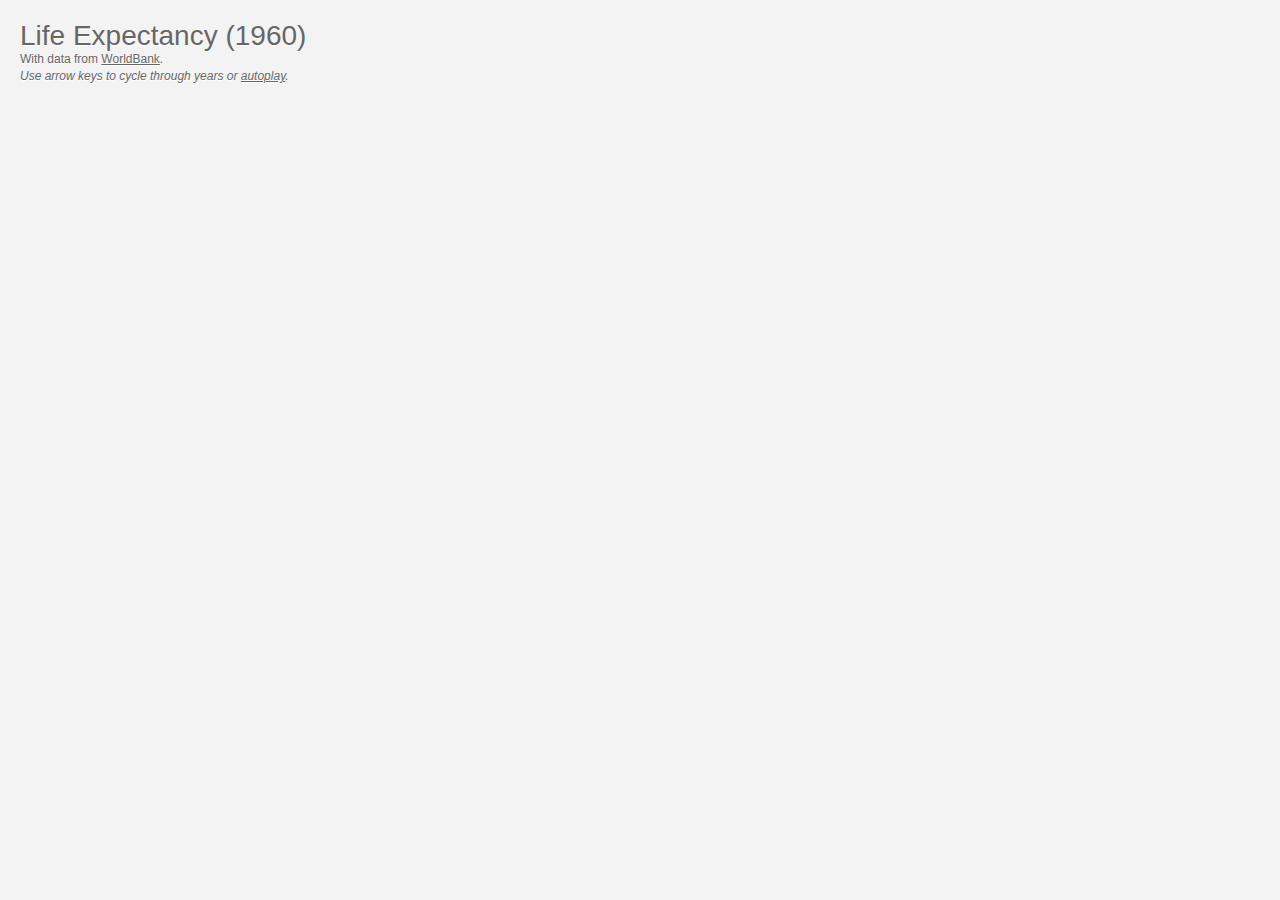
<file: draft-davo.html>
<!DOCTYPE html>
<html>
<head>
  <title>Life Expectancy Map</title>
  <meta http-equiv="Content-Type" content="text/html; charset=utf-8" />
  <style>
    body   { color: #666; background: #f3f3f3; font: normal 10px "Helvetica Neue", Helvetica, sans-serif; margin: 2em; }
    h1, p  { font-weight: 300; text-shadow: #fff 0 1px 0; margin: 0 0 0 0; padding: 0; }
    p.hint { margin-top: 0.25em; }
    h1     { font-size: 28px; font-weight: normal; }
    p      { font-size: 12px; }
    a      { color: #666; }
    .hidden      { display: none; }
    div.tooltip  { color: #222; background: #fff; padding: .5em; text-shadow: #f5f5f5 0 1px 0;
                   border-radius: 2px; box-shadow: 0px 0px 2px 0px #a6a6a6; opacity: 0.9; position: absolute; }
    div.tooltip .sep { color: #444; font-weight: 300; }
    path.country { fill: #e7eaef; stroke: none; }
    text.legend  { fill: #242930; }
  </style>
</head>
<body>
  <div id="chart"></div>
  <footer>
    <h1>Life Expectancy (<span class="year">1960</span>)</h1>
    <p>With data from <a href="http://data.worldbank.org/indicator/SP.DYN.LE00.IN">WorldBank</a>.</p>
    <p class="hint"><em>Use arrow keys to cycle through years or <a id="autoplay" href="#">autoplay</a>.</em></p>
  </footer>
</body>
<!-- Actualizo a d3.v3 -->
<script src="http://d3js.org/d3.v3.min.js" charset="utf-8"></script>
<script src="lib/colorbrewer.js"></script>
<script src="data/world-countries.json"></script>
<script type="text/javascript">

d3.csv("data/life-expectancy-full.csv", function(csv) {

  //console.log(csv)

  var
  // The color scale
  scale = colorbrewer.YlOrRd[9].reverse().concat(colorbrewer.YlGn[9]),

  // The SVG container
  width  = 960,
  height = 550,
  chart  = d3.select("#chart")
             .append("svg")
               .attr("width",  width)
               .attr("height", height),

  // Extract years and compute min/max years
  years    = d3.keys(csv[0])
               .filter(function(d) { return d.match(/^\d/); })
               .map(   function(d) { return parseInt(d); }),
  min_year = d3.min(years),
  max_year = d3.max(years),

  // Starting year
  year     = top.location.search.replace(/\?/, "") || min_year,

  // Extract min/max values from the whole dataset
  values   = d3.merge(
               csv
                 .map(function(d) { return d3.entries(d).filter(function(d) { return d.key.match(/^\d/); }); })
                 .map(function(d) { return d.map(function(d) { return d.value; }); })
                 .map(function(d) { return d.map(function(d) { return parseFloat(d); }) })
                 .map(function(d) { return d.filter(function(d) { return !isNaN(d); }) })
             ),

  // Extract data for selected year
  // (Returns a hash in the form of { <COUNTRY ID> : <VALUE> } for selected year)
  data     = function() {
               return csv
                 .reduce( function(previous, current, index) {
                   previous[ current["Country Code"] ] = parseFloat(current[year]);
                   return previous;
                 }, {})
              },

  // Define color scale (bucketed, from dark reds to bright yellows)
  color    = function() {
               return d3.scale.quantile()
                 .domain([d3.min(values),d3.max(values)])
                 .range(scale)
              },

  // Projection
  // * Cambia escala del mapa (cambia el calculo creado para esto desde d3.js v2 a v3).

  p        = d3.geo.mercator()
                .translate([480, 300])
                .scale(450),
  path     = d3.geo.path().projection(p);

  // The map
  var countries = d3.select("g#countries").empty() ?
                    chart.append("g").attr("id", "countries") : d3.select("g#countries"),
      country   = countries
                    .selectAll("path")
                    .data(world_countries.features);

  console.log(data(csv));
  country
   .enter()
    .append("path")
    .classed("country", true)
    .attr("id",    function(d,i) { return d.id; })
    .attr("title", function(d,i) { return d.properties.name; })
    .attr("d", path);

  // Tooltip
    var tooltip = d3.select("#chart")
                    .append("div")
                    .attr("class", "tooltip");

  // The legend
  var legend =  chart.append("g").attr("id", "legend");

  // Update the chart graphics based on new data for selected year
  var update = function() {
    // console.log("Selected year", year)

    // Continue cycle when hitting dataset boundaries
    if ( year < min_year ) year = max_year;
    if ( year > max_year ) year = min_year;

    // * Page
    // ** Update the year in the footer
    d3.select("h1 .year").text(year);



    // * Countries
    // ** Add colorization based on the color scale (animated)
    
    // * Agrego transición encadenada para darle un delay incremental a cada objeto.
    // * Basado en: http://bl.ocks.org/mbostock/3885705


    var transition = country.transition().duration(1250),
        delay = function(d, i) { return i * 1.5; };

    country
      .transition()
      .delay(delay)
      .style("fill",  function(d) { return data()[d.id] ? color()(data()[d.id]) : null; });
      

    // ** Show/hide tooltip
    country
      .on("mousemove", function(d,i) {
        var mouse = d3.mouse(chart.node()).map( function(d) { return parseInt(d); } );

        tooltip
          .classed("hidden", false)
          .attr("style", "left:"+(mouse[0]+25)+"px;top:"+mouse[1]+"px")
          .html(d.properties.name+' <span class="sep">|</span> '+d3.round(data()[d.id], 1))
      })
      .on("mouseout",  function(d,i) {
        tooltip.classed("hidden", true)
      });

    // * Legend
    // ** Update swatches
    var swatch = legend.selectAll("rect").data( color().copy().quantiles() );
    swatch
     .enter()
      .append("rect")
      .attr("width",  18)
      .attr("height", 18)
      .attr("x", function(d,i) { return i*18; })
      .attr("y", height - 25);
    swatch
      .style("fill", function(d,i) { return color()(d); });

    // ** Update labels
    var label = legend.selectAll("text").data( color().copy().quantiles() );
    label
     .enter()
      .append("text")
      .classed("legend", true)
      .attr("x", function(d,i) { return 2 + i*18; })
      .attr("y", height - 29);
    label
      .text(function(d,i) { return d3.round(d); });

    return chart;
  };

  // Update the chart on first load
  update();

  // Interactivity: cycle through years by arrow keys
  d3.select(window).on("keydown", function() {
    switch (d3.event.keyCode) {
      case 37: year = parseInt(year)-1; update(); break;
      case 39: year = parseInt(year)+1; update(); break;
    }
  });

  // Hook up autoplay
  var playing = false,
      loop    = null;
  d3.select("#autoplay").on("click", function() {
    d3.event.preventDefault();
    if (playing) {
      playing = false;
      clearInterval(loop);
      return d3.select(d3.event.target).text("autoplay");
    } else {
      playing = true;
      // * Agrego 1000ms al intervalo entre años. 
      loop    = setInterval( function() { year += 1; update(); }, 1750 );
      return d3.select(d3.event.target).text("stop autoplay");
    }
  });

  return chart;
});

/*  TODO:
    
    Agregar slider para navegar los años.

    http://bl.ocks.org/mbostock/6452972
  
*/

</script>

</html>
</file>
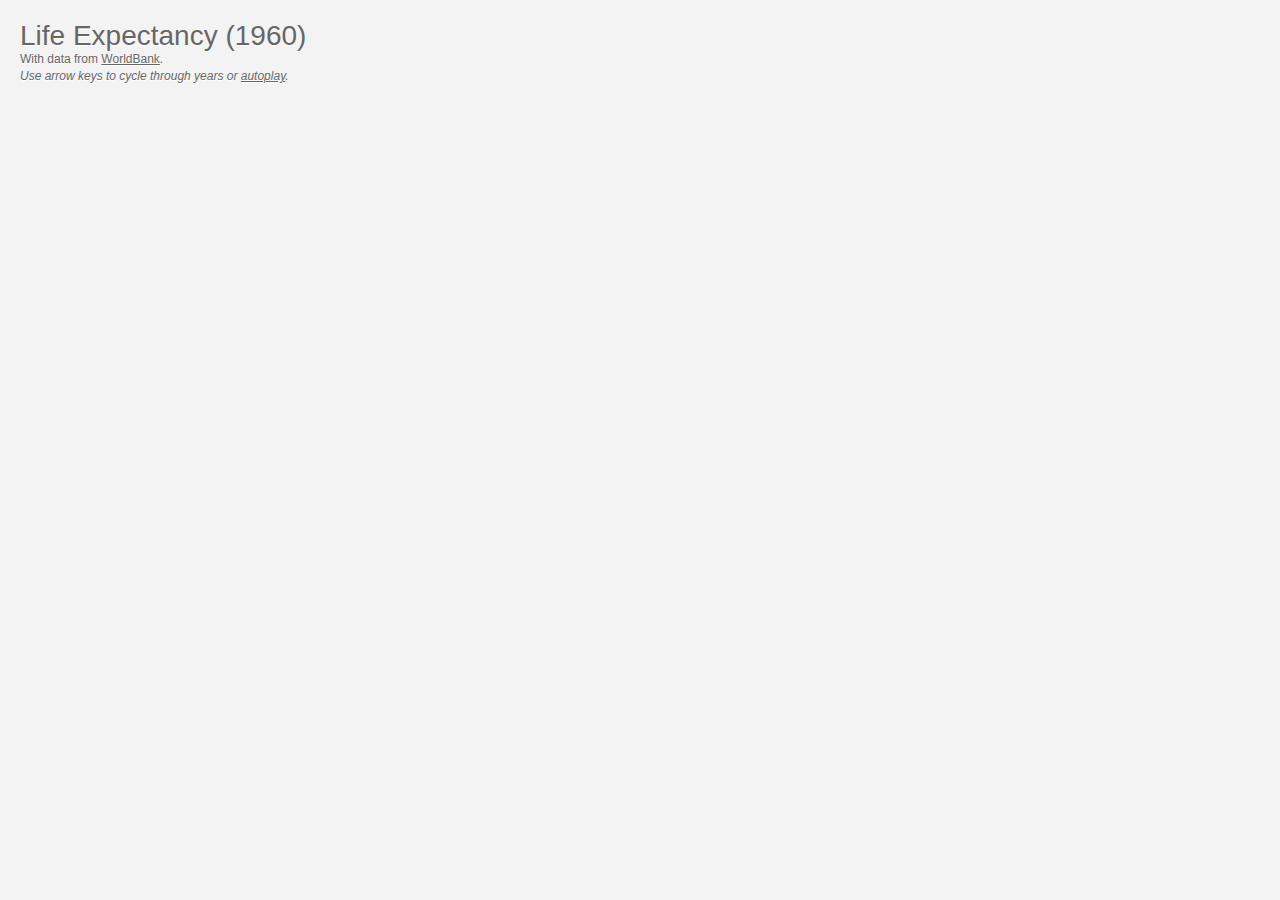
<file: draft.html>
<!DOCTYPE html>
<html>
<head>
  <title>Life Expectancy Map</title>
  <script src="http://mbostock.github.com/d3/d3.v2.min.js?2.8.1"></script>
  <script src="lib/colorbrewer.js"></script>
  <script src="data/world-countries.json"></script>
  <meta http-equiv="Content-Type" content="text/html; charset=utf-8" />
  <style>
    body   { color: #666; background: #f3f3f3; font: normal 10px "Helvetica Neue", Helvetica, sans-serif; margin: 2em; }
    h1, p  { font-weight: 300; text-shadow: #fff 0 1px 0; margin: 0 0 0 0; padding: 0; }
    p.hint { margin-top: 0.25em; }
    h1     { font-size: 28px; font-weight: normal; }
    p      { font-size: 12px; }
    a      { color: #666; }
    .hidden      { display: none; }
    div.tooltip  { color: #222; background: #fff; padding: .5em; text-shadow: #f5f5f5 0 1px 0;
                   border-radius: 2px; box-shadow: 0px 0px 2px 0px #a6a6a6; opacity: 0.9; position: absolute; }
    div.tooltip .sep { color: #444; font-weight: 300; }
    path.country { fill: #e7eaef; stroke: none; }
    text.legend  { fill: #242930; }
  </style>
</head>
<body>
  <div id="chart"></div>
  <footer>
    <h1>Life Expectancy (<span class="year">1960</span>)</h1>
    <p>With data from <a href="http://data.worldbank.org/indicator/SP.DYN.LE00.IN">WorldBank</a>.</p>
    <p class="hint"><em>Use arrow keys to cycle through years or <a id="autoplay" href="#">autoplay</a>.</em></p>
  </footer>
</body>

<script>
d3.csv("data/life-expectancy-full.csv", function(csv) {

  //console.log(csv)

  var
  // The color scale
  scale = colorbrewer.YlOrRd[9].reverse().concat(colorbrewer.YlGn[9]),

  // The SVG container
  width  = 960,
  height = 550,
  chart  = d3.select("#chart")
             .append("svg")
               .attr("width",  width)
               .attr("height", height),

  // Extract years and compute min/max years
  years    = d3.keys(csv[0])
               .filter(function(d) { return d.match(/^\d/); })
               .map(   function(d) { return parseInt(d); }),
  min_year = d3.min(years),
  max_year = d3.max(years),

  // Starting year
  year     = top.location.search.replace(/\?/, "") || min_year,

  // Extract min/max values from the whole dataset
  values   = d3.merge(
               csv
                 .map(function(d) { return d3.entries(d).filter(function(d) { return d.key.match(/^\d/); }); })
                 .map(function(d) { return d.map(function(d) { return d.value; }); })
                 .map(function(d) { return d.map(function(d) { return parseFloat(d); }) })
                 .map(function(d) { return d.filter(function(d) { return !isNaN(d); }) })
             ),

  // Extract data for selected year
  // (Returns a hash in the form of { <COUNTRY ID> : <VALUE> } for selected year)
  data     = function() {
               return csv
                 .reduce( function(previous, current, index) {
                   previous[ current["Country Code"] ] = parseFloat(current[year]);
                   return previous;
                 }, {})
              },

  // Define color scale (bucketed, from dark reds to bright yellows)
  color    = function() {
               return d3.scale.quantile()
                 .domain([d3.min(values),d3.max(values)])
                 .range(scale)
              },

  // Projection
  p        = d3.geo.mercator()
                .translate([480, 300])
                .scale(970),
  path     = d3.geo.path().projection(p);

  // The map
  var countries = d3.select("g#countries").empty() ?
                    chart.append("g").attr("id", "countries") : d3.select("g#countries"),
      country   = countries
                    .selectAll("path")
                    .data(world_countries.features);

  console.log(data(csv));
  country
   .enter()
    .append("path")
    .classed("country", true)
    .attr("id",    function(d,i) { return d.id; })
    .attr("title", function(d,i) { return d.properties.name; })
    .attr("d", path);

  // Tooltip
    var tooltip = d3.select("#chart")
                    .append("div")
                    .attr("class", "tooltip");

  // The legend
  var legend =  chart.append("g").attr("id", "legend");

  // Update the chart graphics based on new data for selected year
  var update = function() {
    // console.log("Selected year", year)

    // Continue cycle when hitting dataset boundaries
    if ( year < min_year ) year = max_year;
    if ( year > max_year ) year = min_year;

    // * Page
    // ** Update the year in the footer
    d3.select("h1 .year").text(year);

    // * Countries
    // ** Add colorization based on the color scale (animated)
    country
      .transition()
        .duration(250)
      .style("fill",  function(d) { return data()[d.id] ? color()(data()[d.id]) : null; });

    // ** Show/hide tooltip
    country
      .on("mousemove", function(d,i) {
        var mouse = d3.mouse(chart.node()).map( function(d) { return parseInt(d); } );

        tooltip
          .classed("hidden", false)
          .attr("style", "left:"+(mouse[0]+25)+"px;top:"+mouse[1]+"px")
          .html(d.properties.name+' <span class="sep">|</span> '+d3.round(data()[d.id], 1))
      })
      .on("mouseout",  function(d,i) {
        tooltip.classed("hidden", true)
      });

    // * Legend
    // ** Update swatches
    var swatch = legend.selectAll("rect").data( color().copy().quantiles() );
    swatch
     .enter()
      .append("rect")
      .attr("width",  18)
      .attr("height", 18)
      .attr("x", function(d,i) { return i*18; })
      .attr("y", height - 25);
    swatch
      .style("fill", function(d,i) { return color()(d); });

    // ** Update labels
    var label = legend.selectAll("text").data( color().copy().quantiles() );
    label
     .enter()
      .append("text")
      .classed("legend", true)
      .attr("x", function(d,i) { return 2 + i*18; })
      .attr("y", height - 29);
    label
      .text(function(d,i) { return d3.round(d); });

    return chart;
  };

  // Update the chart on first load
  update();

  // Interactivity: cycle through years by arrow keys
  d3.select(window).on("keydown", function() {
    switch (d3.event.keyCode) {
      case 37: year = parseInt(year)-1; update(); break;
      case 39: year = parseInt(year)+1; update(); break;
    }
  });

  // Hook up autoplay
  var playing = false,
      loop    = null;
  d3.select("#autoplay").on("click", function() {
    d3.event.preventDefault();
    if (playing) {
      playing = false;
      clearInterval(loop);
      return d3.select(d3.event.target).text("autoplay");
    } else {
      playing = true;
      loop    = setInterval( function() { year += 1; update(); }, 750 );
      return d3.select(d3.event.target).text("stop autoplay");
    }
  });

  return chart;
});

</script>

</html>
</file>
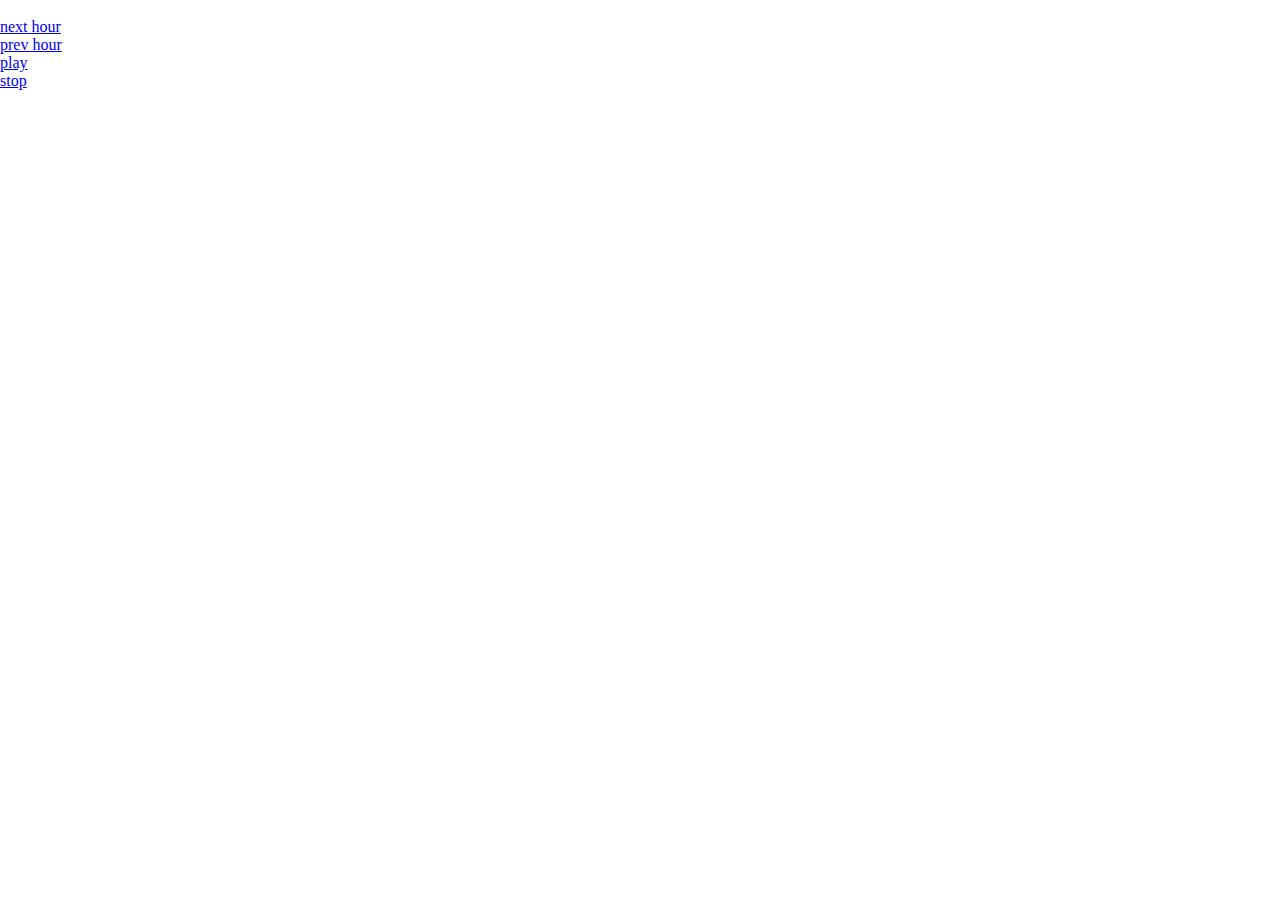
<file: mapa.html>
<!DOCTYPE html>
<meta charset="utf-8">
<link rel="stylesheet" type="text/css" href="css/acanohayluz.css">

<body>
<span id='day'>
</span>
<span id='hour'>
</span>
<br/>
<a id="next-hour" href="javascript:;">next hour</a>
<br/>
<a id="prev-hour" href="javascript:;">prev hour</a>
<br/>
<a id="play" href="javascript:;">play</a>
<br/>
<a id="stop" href="javascript:;">stop</a>
<br/>
<div class='map'>
</div>
<script src="http://code.jquery.com/jquery-1.10.1.min.js"></script>
<script src="http://d3js.org/d3.v3.min.js"></script>
<script src="http://d3js.org/topojson.v1.min.js"></script>
<script src="https://raw.github.com/mbostock/d3/master/lib/colorbrewer/colorbrewer.js"></script>
<script src="js/acanohayluz.js"></script>

</body>
</html>
</file>
<file: css/acanohayluz.css>
svg{
  fill: white;
  font-family: Arial, Helvetica, Sans-Serif;
} 

.active{
  fill: #ccf;
}
.background{
  fill: #444;
}
.subunit {
  fill: #eee;
}
.subunit-label{
  fill: #222;
  font-size: 9px;
  font-weight: 300;
  font-family: Arial, Helvetica, Sans-Serif;
  text-anchor: middle;
}

.subunit-info {
  fill: #44f;
  font-size: 12px;
  font-weight: 300;
  text-anchor: middle;
  z-index: 99;
  opacity: 0;
}

#see_all{
  -webkit-box-shadow:rgba(0,0,0,0.2) 0 1px 0 0;
  -moz-box-shadow:rgba(0,0,0,0.2) 0 1px 0 0;
  box-shadow:rgba(0,0,0,0.2) 0 1px 0 0;
  border-bottom-color:#333;
  border:1px solid #61c4ea;
  background-color:#7cceee;
  border-radius:5px;
  -moz-border-radius:5px;
  -webkit-border-radius:5px;
  color:#333;
  font-size:14px;
  text-shadow:#b2e2f5 0 1px 0;
  padding:5px;
  position: absolute;
  bottom: 10px;
  right: 10px;
}
#link{
  position: absolute;
  bottom: -5px;
  left: 0px;

}
#map{
  width:550px;
  height:600px;
  margin:0px;
  padding:0px;
  position:relative;
}

body{
  width:550px;
  margin:0px;
  padding:0px;
}
</file>
